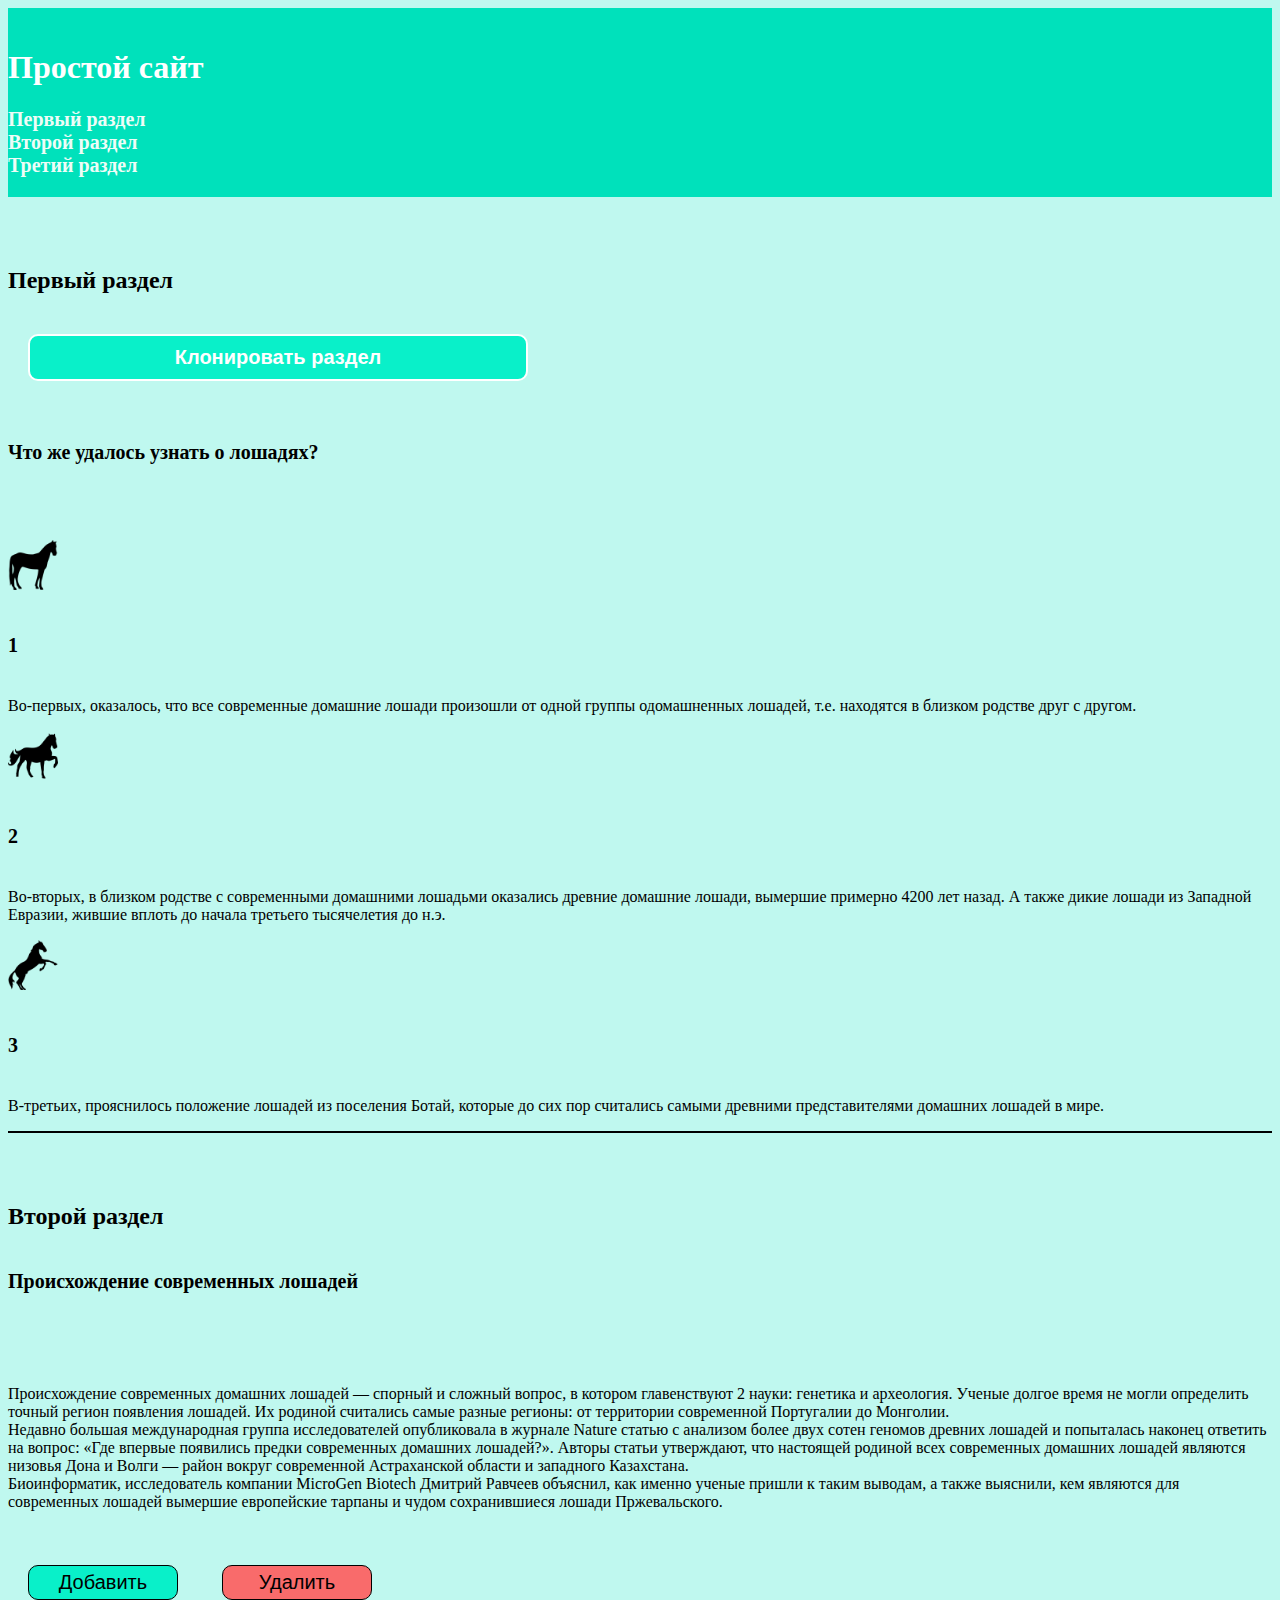
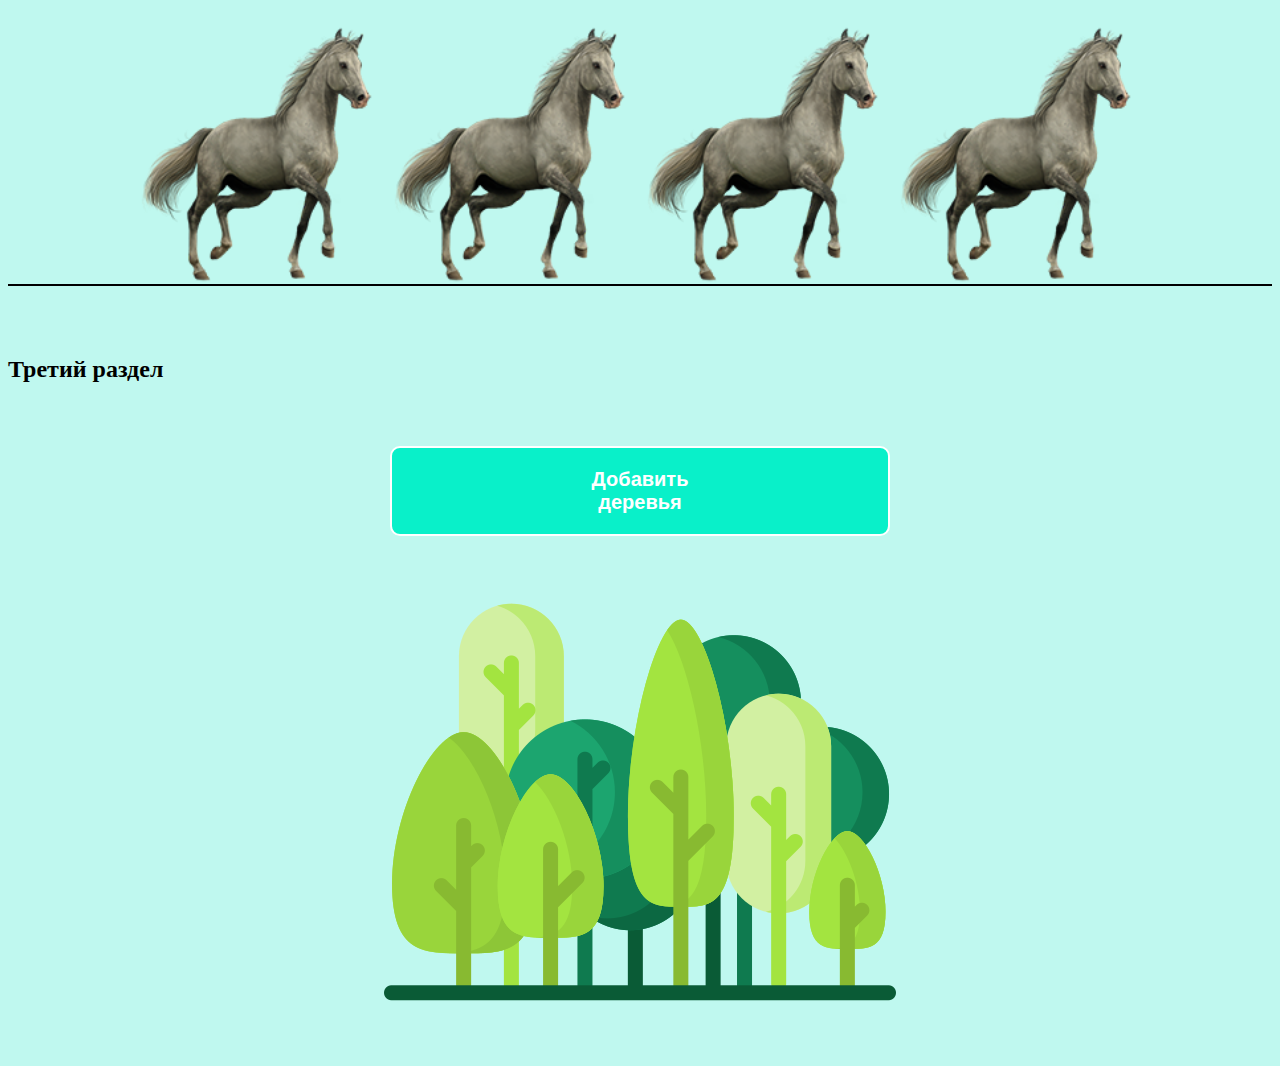
<file: ResultWork/index.html>
<!DOCTYPE html>
<html lang="ru-RU">
<head>
  <meta charset="UTF-8">
  <meta name="viewport" content="width=device-width, initial-scale=1, minimum-scale=1">
  <meta http-equiv="X-UA-Compatible" content="IE=edge">
  <meta name="viewport" content="width=device-width, initial-scale=1.0">
  <title>Промежуточная аттестация</title>
  <link href="https://cdn.jsdelivr.net/npm/bootstrap@5.2.2/dist/css/bootstrap.min.css" rel="stylesheet" integrity="sha384-Zenh87qX5JnK2Jl0vWa8Ck2rdkQ2Bzep5IDxbcnCeuOxjzrPF/et3URy9Bv1WTRi" crossorigin="anonymous">
  <link rel="shortcut icon" href="image/3horse.png" type="image/png">
  <link rel="stylesheet" type="text/css" href="style.css">
</head>

<body>

  <header>

    <div class="container"> 
      <div class="row">
        <div class="col-md-4 text-md-start text-sm-center text-center col-sm-12 col-12">
          <h1><b>Простой сайт</b></h1>
        </div>
        
        <div class="col-md-2 col-sm-12 col-12 text-center align-self-center">
          <a href="#first"><b>Первый раздел</b></a>  
        </div>
        <div class="col-md-2 col-sm-12 col-12 text-center align-self-center">
          <a href="#second"><b>Второй раздел</b></a> 
        </div>
        <div class="col-md-2 col-sm-12 col-12 text-center align-self-center">
          <a href="#third"><b>Третий раздел</b></a>
        </div>

      </div>
    </div>
  </header>

  <!-- Первый раздел -->

  <div class="container">
    <div class="topRow" id="topSection">
      <div class="row text-center section">
           
        <h2 id="first">Первый раздел</h2>
        
        <div class="text-center">
          <button class="btn-clone" onclick="clonBtn()"><b>Клонировать раздел</b></button>
        </div>
        
        <h3>Что же удалось узнать о лошадях?</h3>
        <br><br>

        <div class="col-md-4 col-sm-12 col-12">
          <div class="item-1" id="firstEl">
            <img class="icons" src="image/1horse.png" alt="1">
            <h3 class="text-center md-10">1</h3>
            <p class="text-center">Во-первых, оказалось, что 
            все современные домашние лошади произошли от 
            одной группы одомашненных лошадей, т.е. находятся 
            в близком родстве друг с другом.</p>
          </div>
        </div>

        <div class="col-md-4 col-sm-12 col-12">
          <div class="item-2" id="secondEl">
            <img class="icons" src="image/2horse.png" alt="2">
            <h3 class="text-center md-10">2</h3>
            <p class="text-center">Во-вторых, в близком родстве с 
            современными домашними лошадьми оказались древние домашние 
            лошади, вымершие примерно 4200 лет назад. А также дикие
            лошади из Западной Евразии, жившие вплоть до начала
            третьего тысячелетия до н.э.</p>
          </div>
        </div>

        <div class="col-md-4 col-sm-12 col-12">
          <div class="item-3" id="thirdEl">
            <img class="icons" src="image/3horse.png" alt="3">
            <h3 class="text-center md-10">3</h3>
            <p class="text-center">В-третьих, прояснилось положение лошадей 
            из поселения Ботай, которые до сих пор считались самыми 
            древними представителями домашних лошадей в мире.</p>
          </div>
        </div>

      </div>
    </div>
        
    <!-- Второй раздел -->
        
    <div class="row text-center section">
      <h2 id="second">Второй раздел</h2>

      <h3>Происхождение современных лошадей</h3>
      <br><br>

      <p class="text-center">Происхождение современных домашних лошадей — спорный и сложный вопрос, в котором главенствуют 2 науки: генетика и археология. Ученые долгое время не могли определить точный регион появления лошадей. Их родиной считались самые разные регионы: от территории современной Португалии до Монголии.<br>Недавно большая международная группа исследователей опубликовала в журнале Nature статью с анализом более двух сотен геномов древних лошадей и попыталась наконец ответить на вопрос: «Где впервые появились предки современных домашних лошадей?». Авторы статьи утверждают, что настоящей родиной всех современных домашних лошадей являются низовья Дона и Волги — район вокруг современной Астраханской области и западного Казахстана.<br>Биоинформатик, исследователь компании MicroGen Biotech Дмитрий Равчеев объяснил, как именно ученые пришли к таким выводам, а также выяснили, кем являются для современных лошадей вымершие европейские тарпаны и чудом сохранившиеся лошади Пржевальского.<br><br></p>

      <div class="text-row">
        <button class="btn-add" onclick="addHorse()">Добавить</button>
        <button class="btn-delete" onclick="deleteHorse()">Удалить</button>
                 
        <div class="rowHorse"> 
          <img class="horse" src="image/4horse.png">
          <img class="horse" src="image/4horse.png">
          <img class="horse" src="image/4horse.png">
          <img class="horse" src="image/4horse.png">
        </div>
      </div>
    
    </div>

    <!-- Третий раздел -->

    <div class="row text-center section-last"> 
      <h2 id="third">Третий раздел</h2>
    </div>

  </div>

  <footer>
    <button class="btn-forest" onclick="addForest()"><b>Добавить<br>деревья</b></button>

    <div class="rowForest">
      <img class="forest-item" src="image/forest.png">
    </div>

  </footer>

  <script src="https://cdn.jsdelivr.net/npm/bootstrap@5.2.2/dist/js/bootstrap.bundle.min.js" integrity="sha384-OERcA2EqjJCMA+/3y+gxIOqMEjwtxJY7qPCqsdltbNJuaOe923+mo//f6V8Qbsw3" crossorigin="anonymous"></script>
  <script src="script.js"></script> 

</body>
</html>
</file>
<file: ResultWork/style.css>
body{
  background-color: #bff8ef;
}

header{
  background-color:#00e1bb;
  padding-top: 20px;
  padding-bottom: 20px;
}

footer{
  display: grid;
  grid-template-columns: 1fr;
  justify-items: center;
  overflow: hidden;
}

a{
  color: #eefdf7;
  align-self: center;
  font-size: 20px;
  text-decoration: none;
}

a:hover{
  color: white;
  background-color: #7ef7e3;
  padding: 5px;
  border-radius: 10px;
}

h1{
  color: white;
}

h3{
  padding-top: 20px;
  padding-bottom: 20px;
  font-size: 20px;
}

.section{
  min-height: 500px;
  padding-top: 50px;
  border-bottom: 2px solid black;
}

.section-last{
  padding-top: 50px;
  min-height: 100px;
}

.text-row{
  grid-column: 1 / 4;
  grid-row: 2 / 3;
  align-self: center;
}

.icons{
  width: 50px;
}

.horse{
  width: 20%;
}

.forest{
  width: 50px;
  margin-left: -50px;
}

.btn-clone{
  background-color: #09f0c9;
  border: 2px solid white;
  box-align: center;
  width: 500px;
  padding: 10px;
  font-size: 20px;
  color: white;
  margin: 20px;
  border-radius: 10px;
  cursor: pointer;
}

.btn-add{
  background-color: #09f0c9;
  border: 1px solid black;
  width: 150px;
  font-size: 20px;
  padding: 5px;
  margin: 20px;
  border-radius: 10px;
  cursor: pointer;
}

.btn-delete{
  background-color: #f96b6b;
  border: 1px solid black;
  width: 150px;
  font-size: 20px;
  padding: 5px;
  margin: 20px;
  border-radius: 10px;
  cursor: pointer;
}

.rowHorse{
  display: flex;
  justify-content: center;
  overflow: hidden;
}

.btn-forest{
  background-color: #09f0c9;
  border: 2px solid white;
  width: 500px;
  padding: 20px;
  margin: 10px;
  font-size: 20px;
  color: white;
  border-radius: 10px;
  cursor: pointer;
}

.rowForest{
  display: flex;
  justify-content: center;
  overflow: hidden;
}

/* @media (max-widht: 400px){
img{
  width: 15%;
}
.horse{
  width: 45%;
}
.forest{
  display: none;
}
} */
</file>
